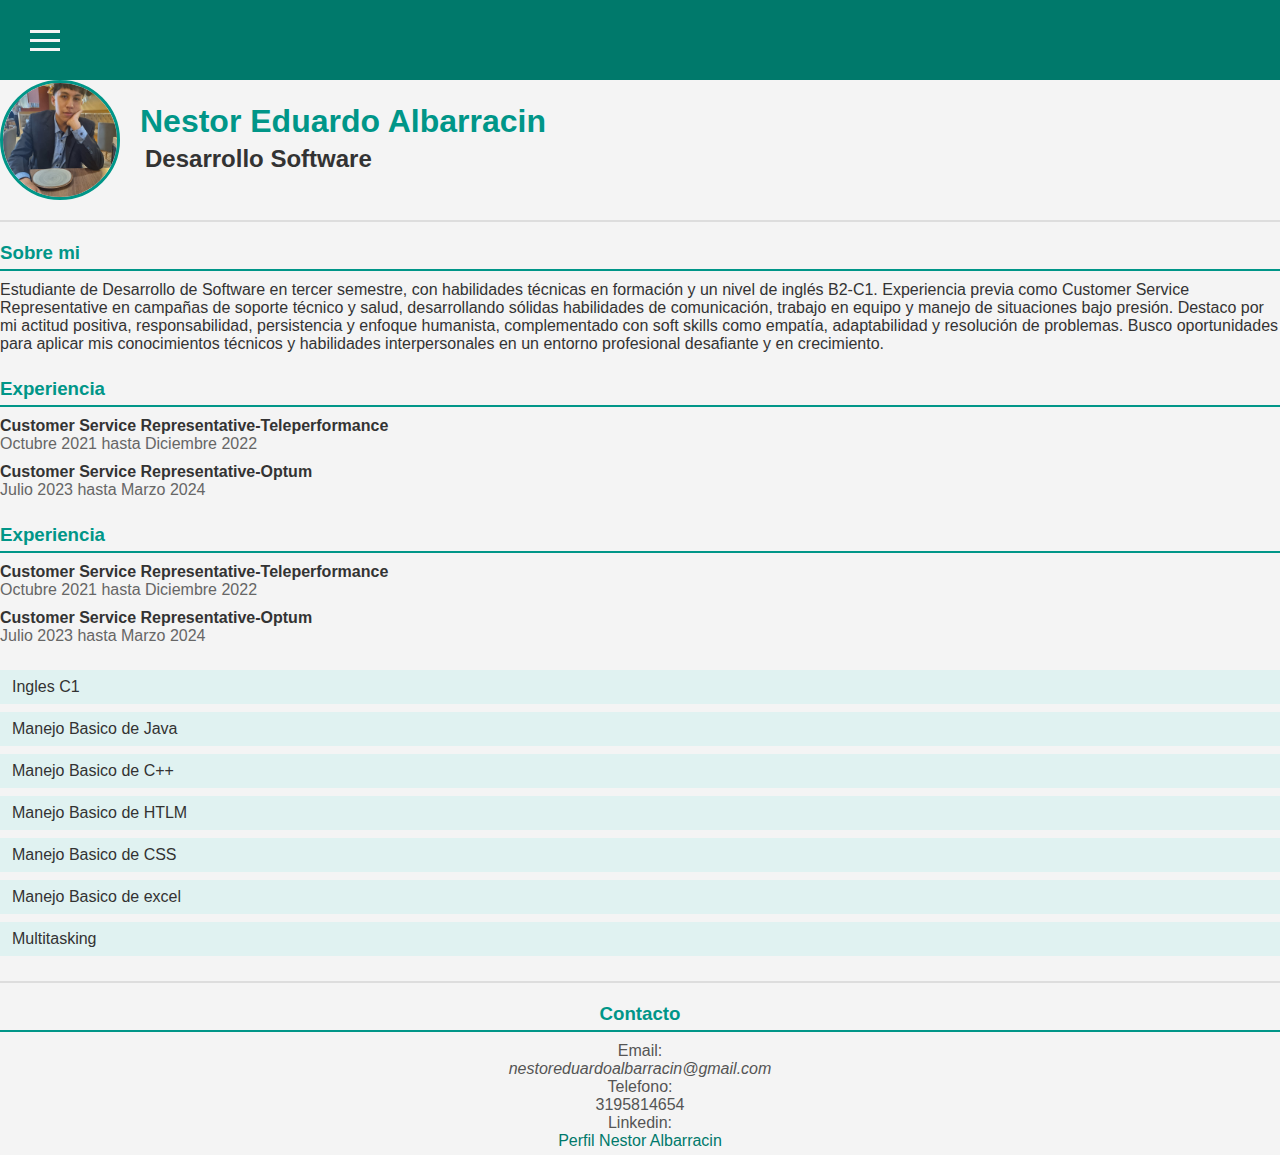
<file: index.html>
<!DOCTYPE html>
<html lang="en">
<head>
    <meta charset="UTF-8">
    <meta name="viewport" content="width=device-width, initial-scale=1.0">
    <title>CV Responsivo</title>
    <link rel="stylesheet" href="CCS/style.css">
</head>
<body>
    
<header>
    <div class="bars">
            <div class="line"></div>
            <div class="line"></div>
            <div class="line"></div>
    </div>
    <nav class="nav_bar">
        <ul>
            <li><a href="#inicio" class="active">Inicio</a></li>
            <li><a href="#experiencia">Experiencia</a></li>
            <li><a href="#habilidades">habilidades</a></li>
        </ul>
    </nav>
</header>


    <div id="inicio" class="headercv">
        <img src="imagenes/FOTOCV.jpeg" alt="">
        <div>
            <h1>Nestor Eduardo Albarracin</h1>
            <h2>Desarrollo Software</h2>

        </div>
    </div>
    <section class="info"> <!--Seccion de resumen mio-->
        <h3>Sobre mi</h3>
        <p>
            Estudiante de Desarrollo de Software en tercer semestre, con habilidades técnicas en formación y un nivel de inglés B2-C1. Experiencia previa como Customer Service Representative en campañas de soporte técnico y salud, desarrollando sólidas habilidades de comunicación, trabajo en equipo y manejo de situaciones bajo presión. Destaco por mi actitud positiva, responsabilidad, persistencia y enfoque humanista, complementado con soft skills como empatía, adaptabilidad y resolución de problemas. Busco oportunidades para aplicar mis conocimientos técnicos y habilidades interpersonales en un entorno profesional desafiante y en crecimiento.


        </p>
    </section>

    <section id="experiencia" class="experiencia">
        <h3>Experiencia</h3>
        <div class="teleperformance"> <!--Vamos a usar div para cada empresa -->
            <h4>Customer Service Representative-Teleperformance</h4>
            <span>Octubre 2021 hasta Diciembre 2022</span> <!--Usamos span para poder personalizarlo en css y para ocupar un menor espacio-->
        </div>
        <div class="optum">
            <h4>Customer Service Representative-Optum</h4>
            <span>Julio 2023 hasta Marzo 2024</span>
        </div>
    </section>

    <section class="experiencia">
        <h3>Experiencia</h3>
        <div class="teleperformance"> <!--Vamos a usar div para cada empresa -->
            <h4>Customer Service Representative-Teleperformance</h4>
            <span>Octubre 2021 hasta Diciembre 2022</span> <!--Usamos span para poder personalizarlo en css y para ocupar un menor espacio-->
        </div>
        <div class="optum">
            <h4>Customer Service Representative-Optum</h4>
            <span>Julio 2023 hasta Marzo 2024</span>
        </div>
    </section>

    <section id="habilidades" class="habilidades">
        <ul class="lista_habilidades">
            <li>Ingles C1</li>
            <li>Manejo Basico de Java</li>
            <li>Manejo Basico de C++</li>
            <li>Manejo Basico de HTLM</li>
            <li>Manejo Basico de CSS</li>
            <li>Manejo Basico de excel</li>
            <li>Multitasking</li>
            
        </ul>
    </section>
    <footer>
        <section class="contacto">
            <h3>Contacto</h3>
            <p>Email:</p>
            <address>nestoreduardoalbarracin@gmail.com</address>
            <p>Telefono:</p>
            <p>3195814654</p>
            <p>Linkedin:</p>
            <a href="https://www.linkedin.com/in/nestor-eduardo-albarracin-sosa-508222223/" target="_blank">Perfil Nestor Albarracin</a> <!--Target sirve para abrir el link en una nueva pestaña-->
        </section>
    </footer>

        
    <script src="JS/script.js"></script>
</body>
</html>
</file>
<file: CCS/style.css>
* {
    margin: 0;
    padding: 0;
    list-style: none;
    text-decoration: none;
    font-family: 'Segoe UI', Tahoma, Geneva, Verdana, sans-serif;
    box-sizing: border-box;
  }
  
  body {
    background-color: #f4f4f4;
    color: #333;
  }
  
  header {
    width: 100%;
    height: 80px;
    background-color: #00796b;
    display: flex; /*Aliniamos para que se vean en la misma linea*/
    align-items: center;
    justify-content: space-between; /* Espacio entre elementos */
    padding: 0 30px;
    position: relative;
  }
  
  .bars {
    display: block;
    cursor: pointer;
  }
  
  .bars .line { /*Para muestor menu de lieneas*/
    width: 30px;
    height: 3px;
    background-color: #f4f4f4;
    margin: 6px 0;
  }
  
  .nav_bar {
    height: 0;
    position: absolute;
    top: 80px;
    left: 0;
    right: 0;
    width: 100vw; /* Ancho completo de la pantalla */
    background-color: #00796b;
    overflow: hidden;
    transition: height 0.3s ease;
  }
  
  .nav_bar.active {
    height: 250px;
    padding: 10px 0;
  }
  
  .nav_bar ul {
    display: block;
    width: fit-content;
    margin: 30px auto 0 auto;
    text-align: center;
    opacity: 0;
    transition: opacity 0.3s ease;
  }
  
  /* Lista visible cuando el menú está activo */
  .nav_bar.active ul {
    opacity: 1;
  }
  
  .nav_bar ul li a {
    display: block;
    color: white;
    font-size: 18px;
    padding: 10px 25px;
    border-radius: 15px;
    transition: 0.2s;
    margin: 0 5px;
  }
  
  .nav_bar ul li a:hover {
    background-color: rgba(255, 255, 255, 0.2);
  }

  .contenedor
  {
      max-width: 900px; /*Ancho maximo del contenido */
      margin: 0 auto; /*0 para la margen de arriba a abajo y el auto es para centrarlo */
      padding: 20px; /*Solucion para que no se vea pegado a los bordes*/
      background-color: white;
      box-shadow: 0 0 10px rgba(0, 0, 0, 0.5); /* Sombra suave al rededor */
      border-radius: 10px;
  
  }
  
  .headercv
  {
      display: flex; /*Para que la foto y el nombre este al mismo nivel*/
      align-items: center; /*Muy parecido al <center> en html*/
      gap: 20px;
      border-bottom:2px solid #ddd; /*Raya blanca*/
      padding-bottom: 20px;
      margin-bottom: 20px;
  
  } 

  img
{
    width: 120px;
    height: 120px; /*Alto*/
    border-radius: 50%; /*Marco redondo*/
    object-fit: cover; /*para que no se deforme mucho*/
    border: 3px solid #009688;
}

h1
{
    margin: 0; /*Creamos margen para que haya espacio*/
    color: #009688;
}

h2
{
    margin: 5px;

}

section
{
    margin-bottom: 25px; /*Asi no se ven muy pegadas*/
}

h3
{
    border-bottom: 2px solid #009688;
    color: #009688;
    padding-bottom: 5px;
    margin-bottom: 10px;
}

h4
{
    margin: 0;
    color:#333;
}

span
{
    color: #666;
    display: block; /*Para que el span se muestre en su linea*/
    margin-bottom: 10px;
}

.lista_habilidades
{
    padding: 0;
    display: grid;
    gap: 8px;
}

.lista_habilidades li
{
    background-color: #e0f2f1;
    padding: 8px 12px; 
    
}

.contacto
{
    margin: 5px 0;
}

.contacto a /*Mezclamos la clase y un selector entonces va modificar todos lo elementos <a> de contacto*/
{
    color:#00796b;
    text-decoration: none; /*Quitamos el subrayado del link para luego con hover agregarlo */

}

.contacto a:hover
{
    text-decoration: underline;

}

footer 
{
    border-top: 2px solid #ddd; /*pone una línea encima del footer para separarlo*/
    padding-top: 15px;
    text-align: center;
    color: #555;
  }
</file>
